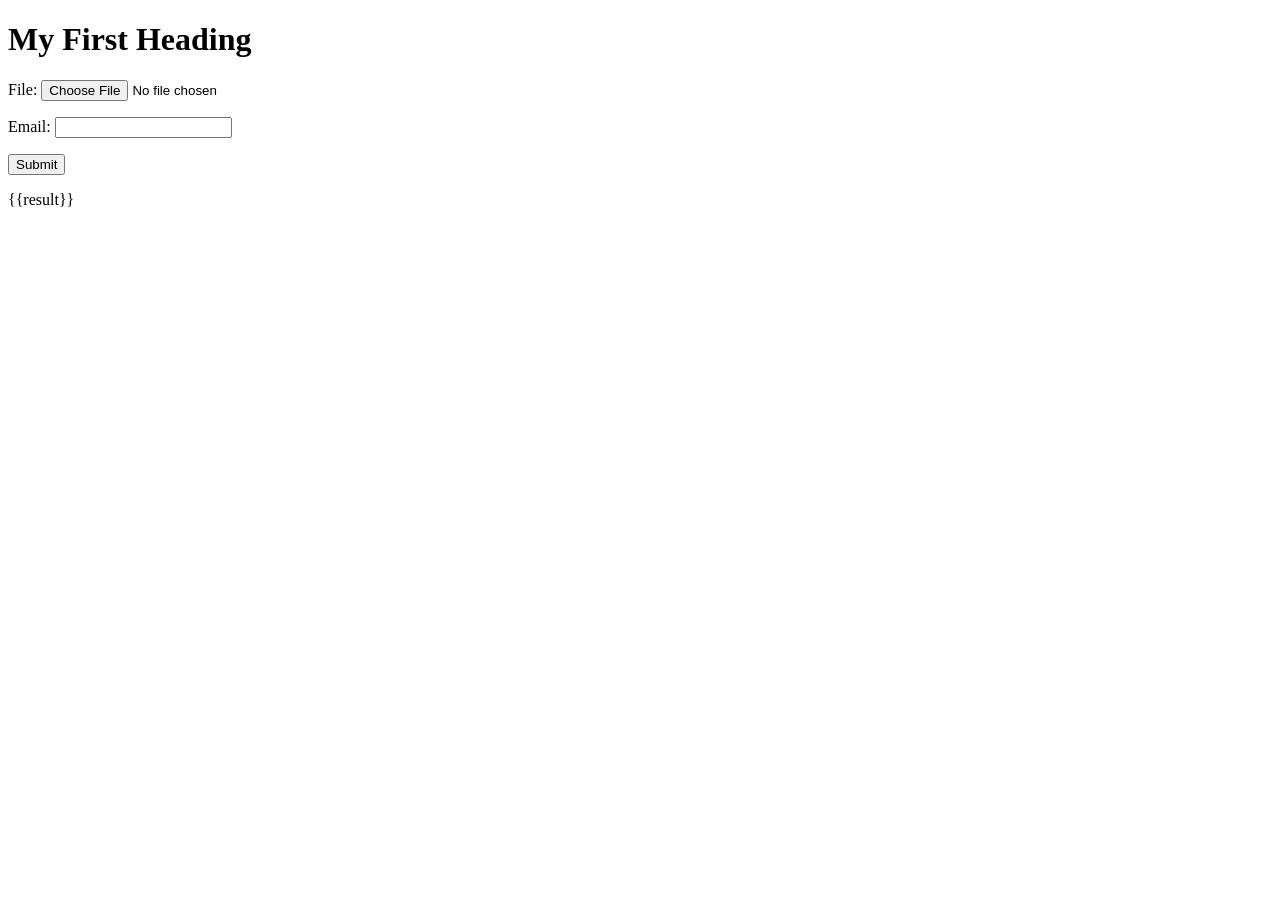
<file: python/templates/index.html>
<!DOCTYPE html>
<html>
<body>

<h1>My First Heading</h1>
<form onsubmit="return validateForm() method="post">
<p>File: <input type="file" id="input_file" required></p>
<p>Email: <input type="text" id="input_email" required</p>
<p><input type="submit"></p>
<p id="result"></p>
<p>{{result}}</p>
</body>

<script>
function validateForm() {
	var result = document.getElementById("result");
	result.innerHTML = "";

	var isValid = true;
	
	if (document.getElementById("input_email").value == "")
	{
		result.innerHTML = "Enter email";
		isValid = false;
	}
	
	if (document.getElementById("input_file").value == "")
	{
		result.innerHTML += "\r\nSelect a file";
		isValid = false;
	}
	
	if (isValid)
	{
		var file = document.getElementById("input_file").files[0];
		if (file) {
			var reader = new FileReader();
			reader.readAsText(file, "UTF-8");
			reader.onload = function (evt) {
				result.innerHTML = evt.target.result;
			}
			reader.onerror = function (evt) {
				result.innerHTML = "error reading file";
			}
		}
	}
	
	return isValid;
}
</script>

</html>
</file>
